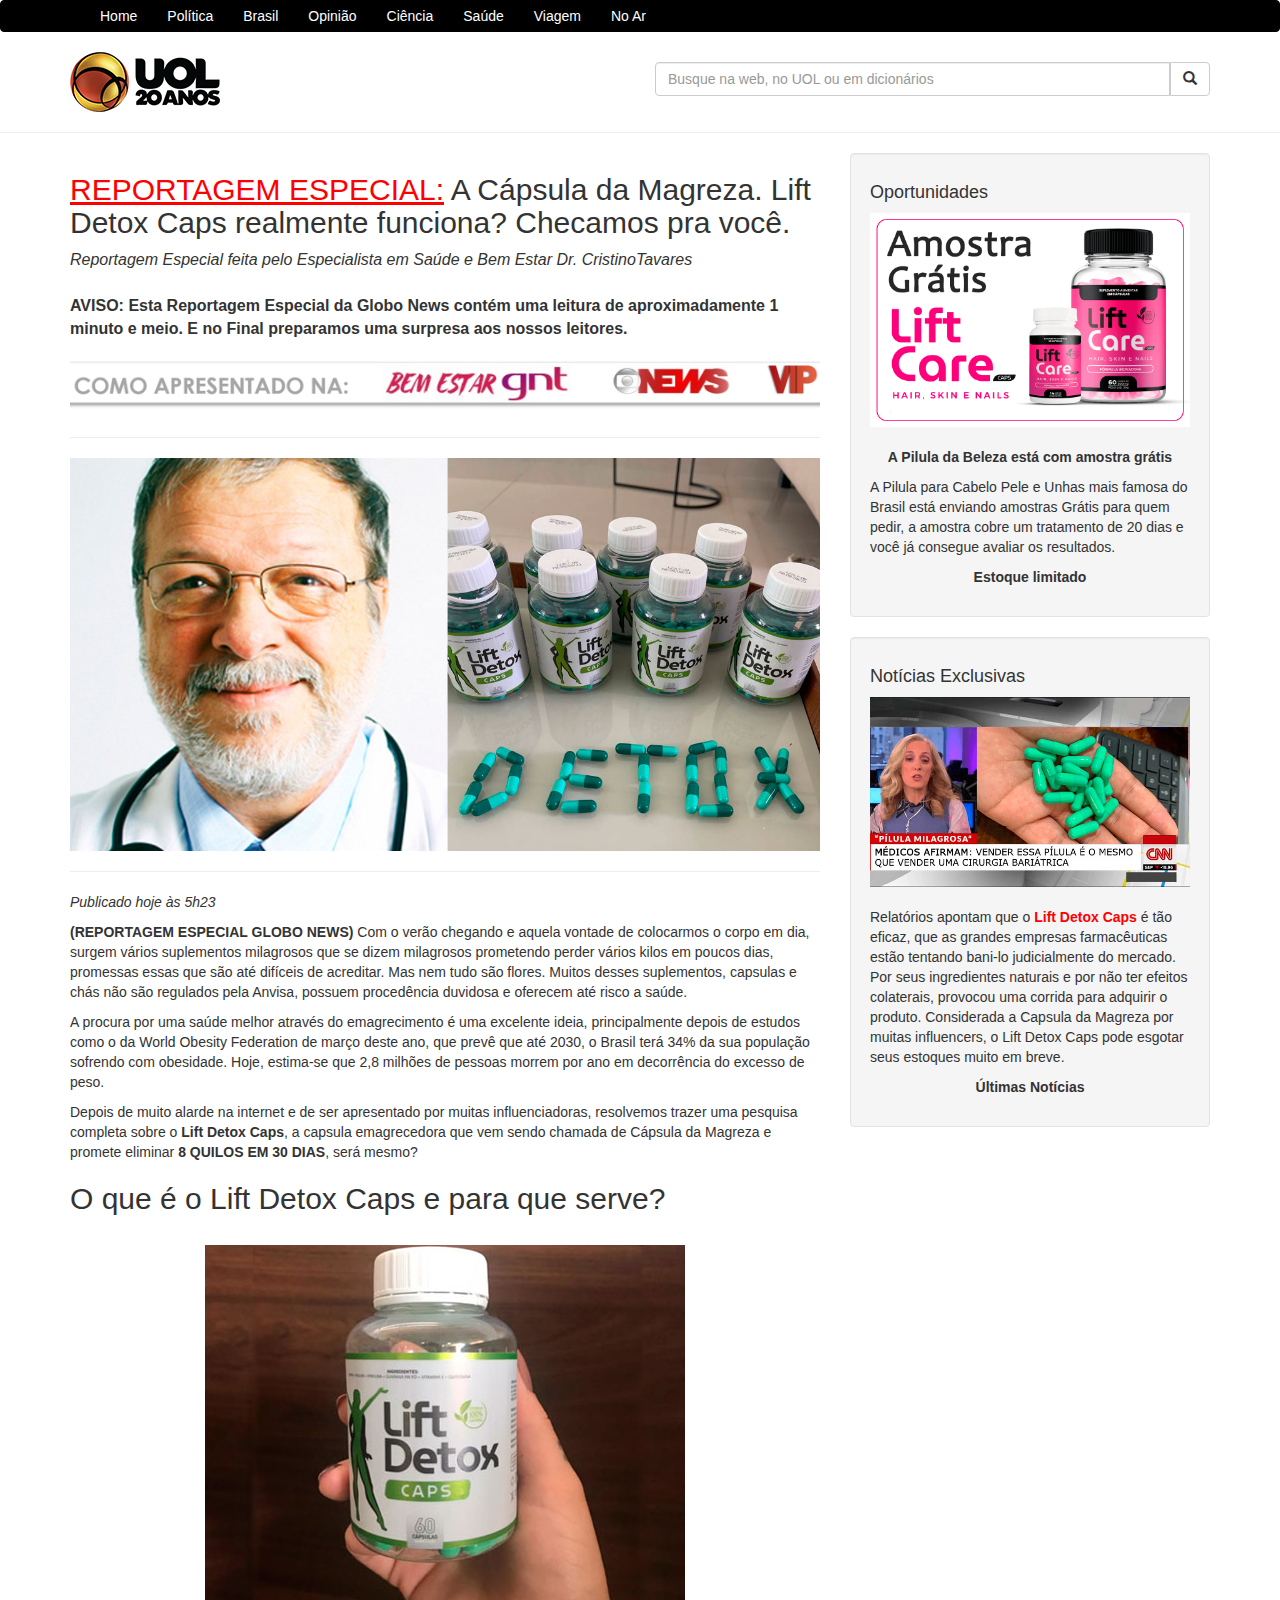
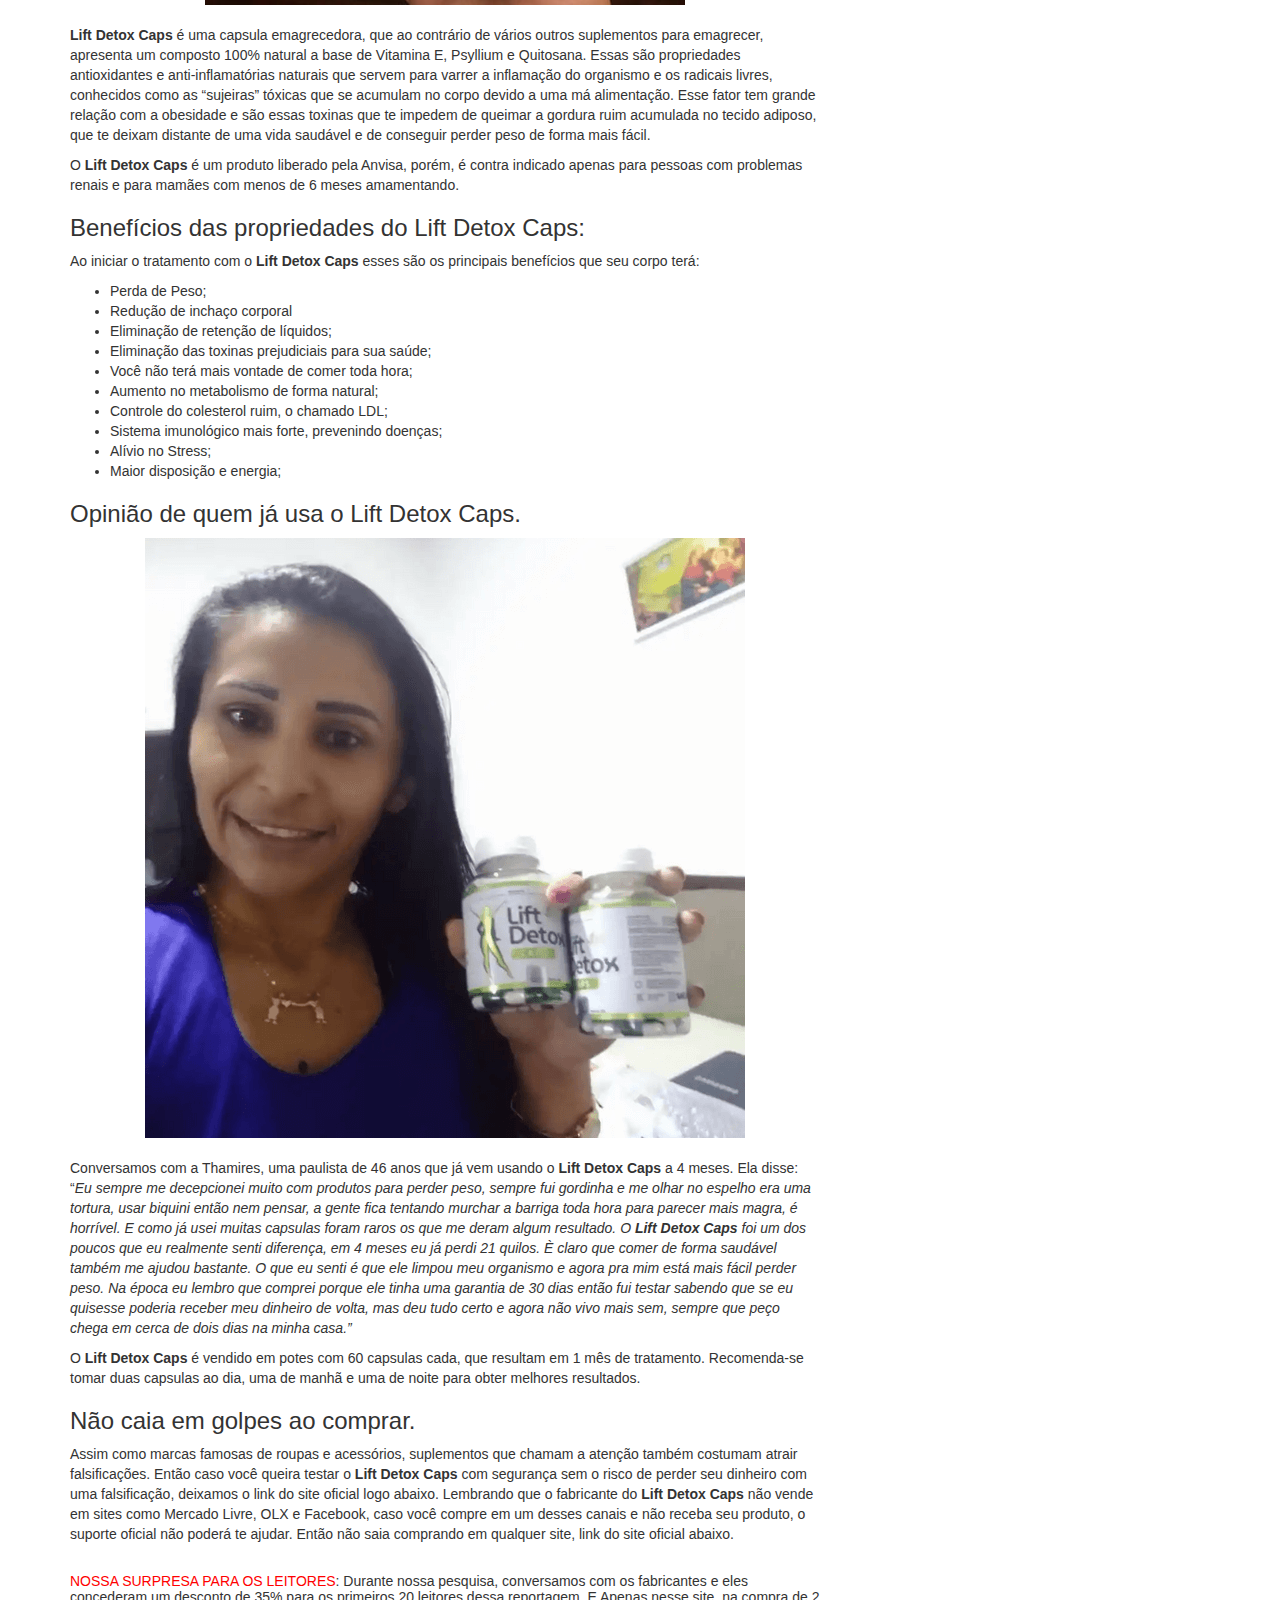
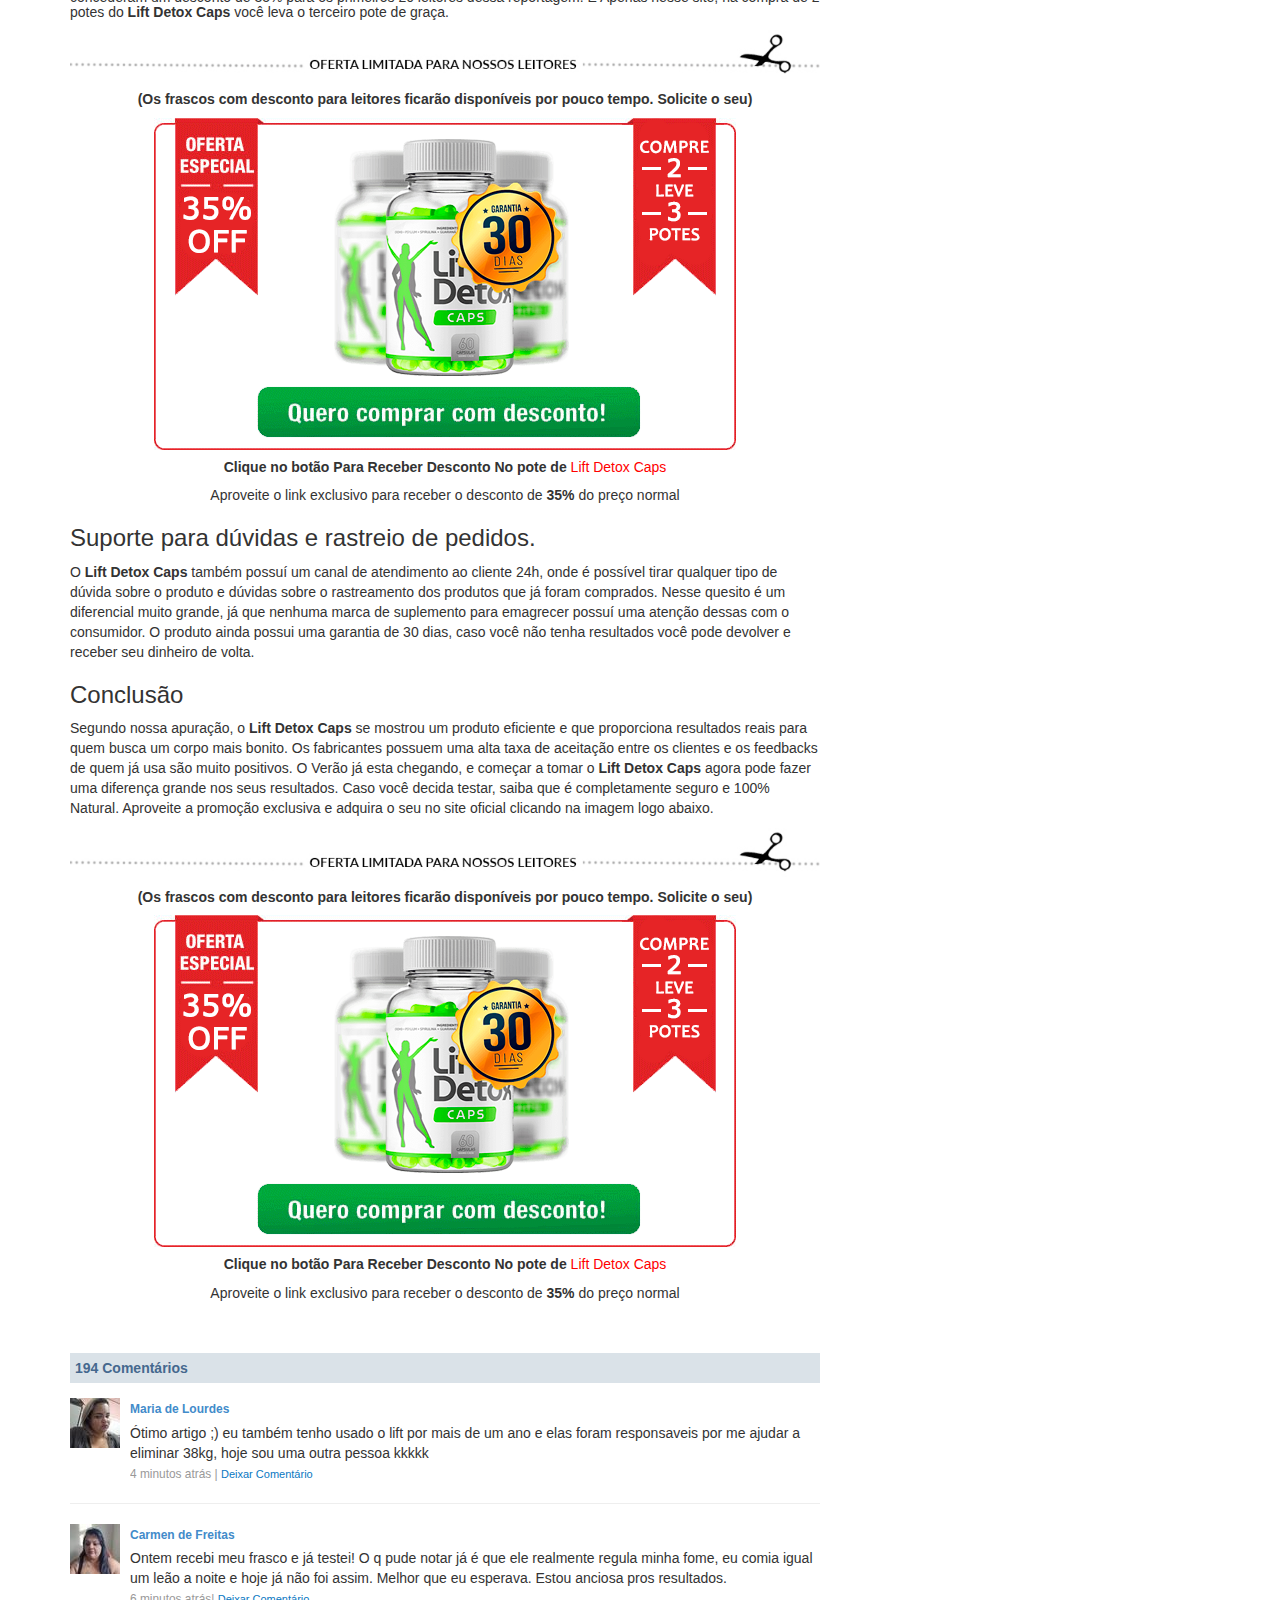
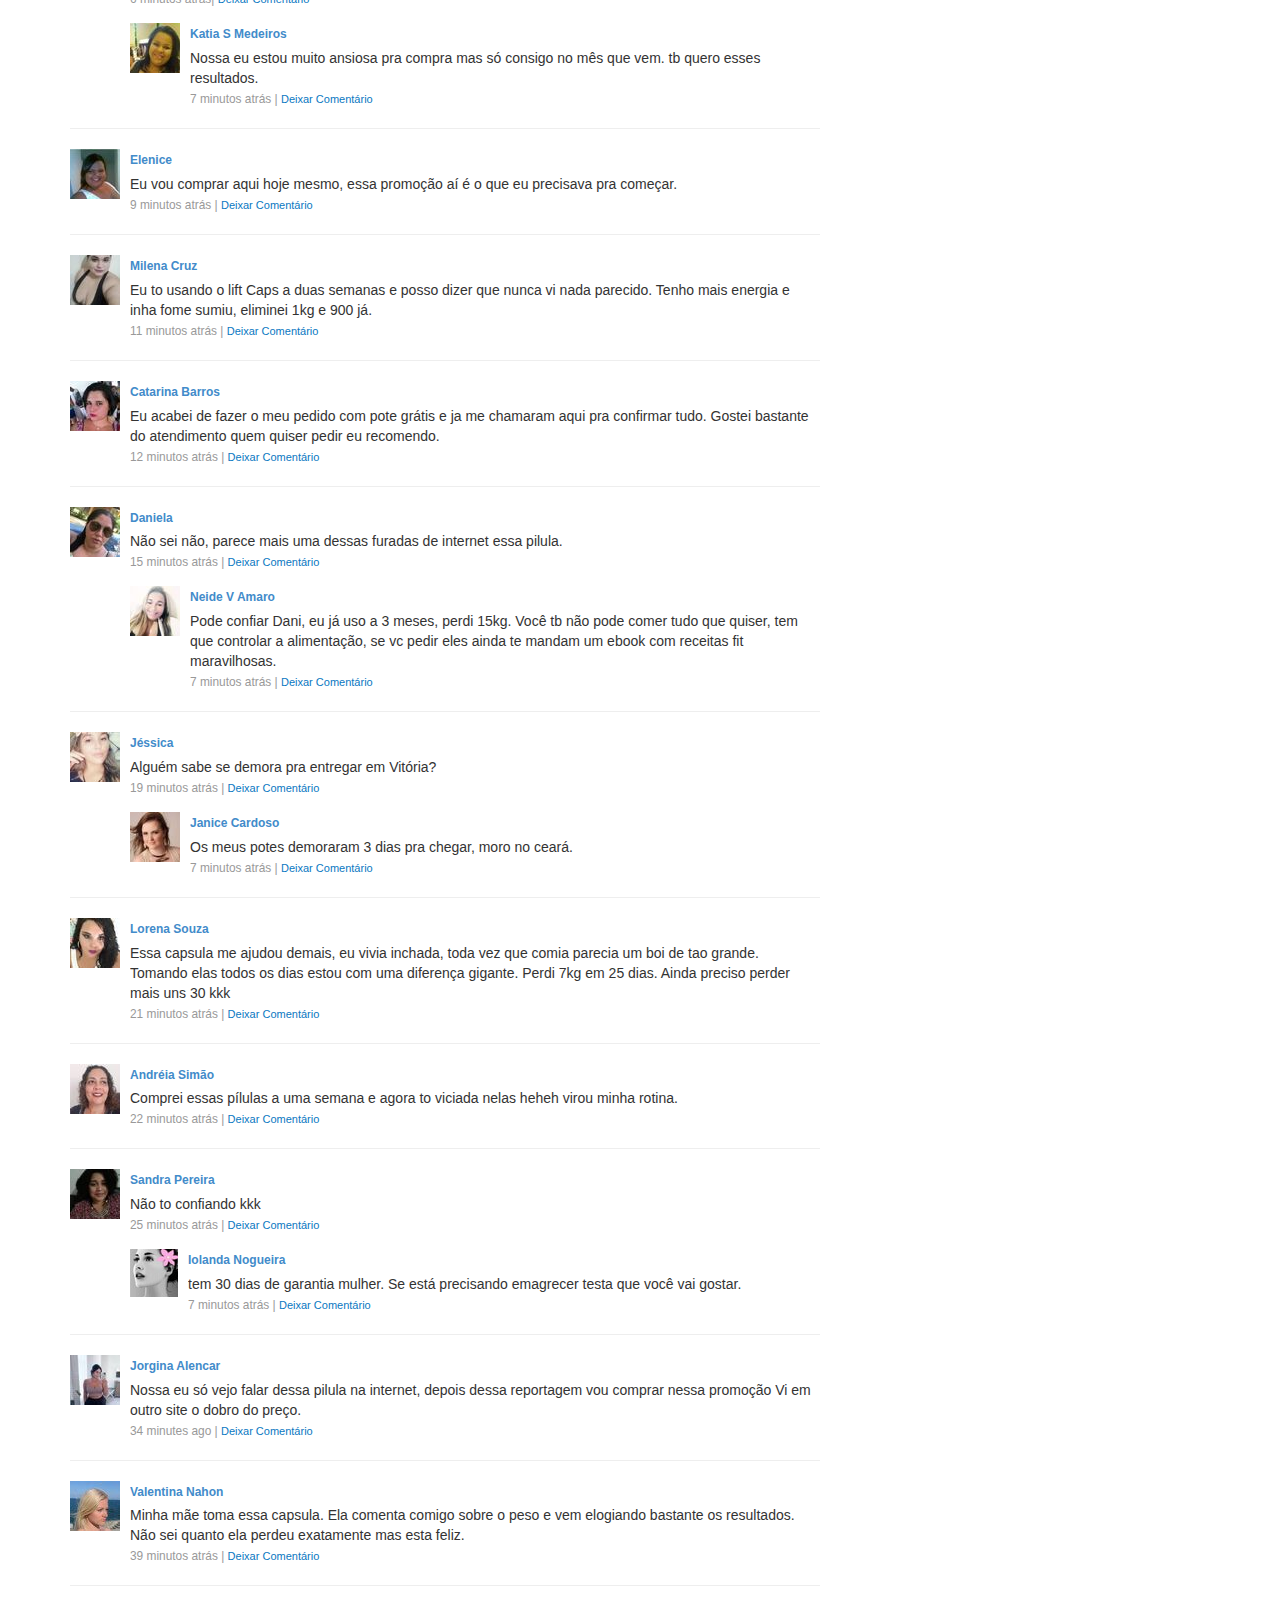
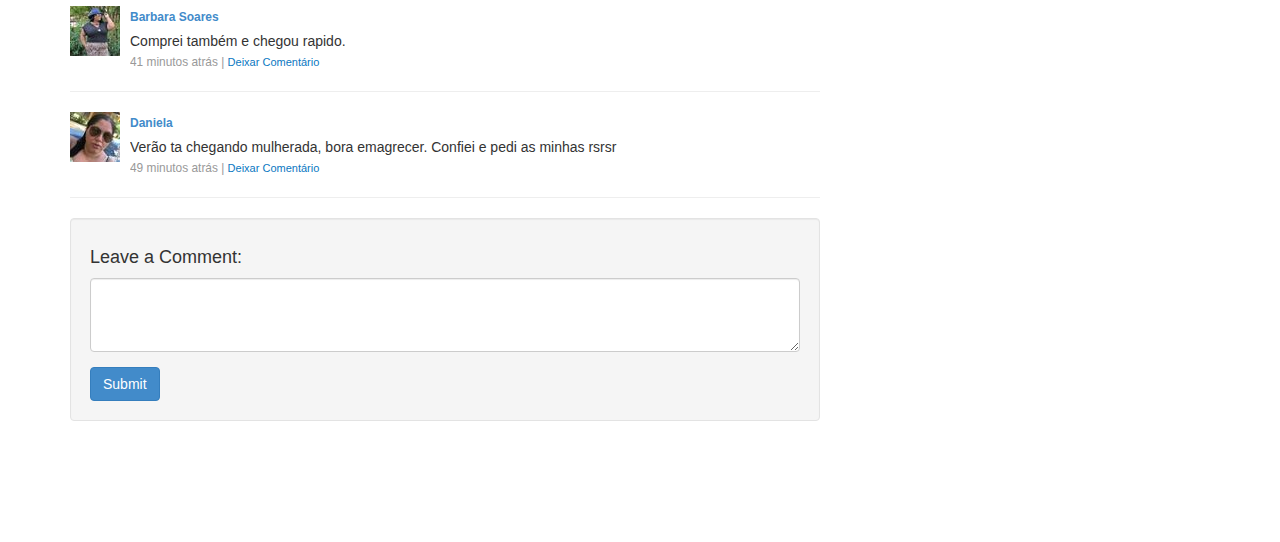
<file: index.html>
<!DOCTYPE html>



<html lang="en"><head><meta http-equiv="Content-Type" content="text/html; charset=UTF-8">

        

        <meta http-equiv="X-UA-Compatible" content="IE=edge">

        <meta name="description" content="Lifti Detox Caps funciona? Reunimos todos os detalhes sobre a produção e a eficácia dessa capsula emagrecedora e você vai saber nessa repostagem especial, se o Lift Detox Caps realmente funciona, se ele é aprovado pela Anvisa, ou se ele é apenas uma ilusão" />

        <meta name="keywords" content="Lift Detox Caps, Lift Detox, Detox Caps, Capsula para emagrecer, Lift Caps, Lift Detox Caps funciona, Lift Detox funciona, Lift Detox é bom, comprar lift detox caps, lift detox caps preço, lift detox caps site" />

        <meta name="viewport" content="width=device-width, initial-scale=1">

        <title>UOL - O melhor conteúdo</title>

        <link href="./index_files/bootstrap.css" rel="stylesheet">

        <!-- Custom CSS -->

        <link href="./index_files/blog-post.css" rel="stylesheet">

    

        <style>

            .advertorial {

            background-color:white;

            font-size:19px;

            }

            body {

            padding-top:0;

            }

        </style>

        <style>

            .navbar-inverse {

            background-color:black;

            border-color:black;

            }

            .navbar {

                min-height: inherit;

            }

            .navbar-inverse .navbar-nav>li>a{

                padding-top: 5px !important;

                padding-bottom: 5px !important;

            }

        </style>

        <!-- Global site tag (gtag.js) - Google Ads:  --> <script async src="https://www.googletagmanager.com/gtag/js?id=AW-"></script> <script> window.dataLayer = window.dataLayer || []; function gtag(){dataLayer.push(arguments);} gtag('js', new Date()); gtag('config', 'AW-'); </script>

    </head>

    <body cz-shortcut-listen="true">

        <!-- Navigation -->

        <nav class="navbar navbar-inverse" role="navigation">

            <div class="container">

                <!-- Brand and toggle get grouped for better mobile display -->

                <div class="navbar-header">

                    <button type="button" class="navbar-toggle" data-toggle="collapse" data-target="#bs-example-navbar-collapse-1">

                    <span class="sr-only">Toggle navigation</span>

                    <span class="icon-bar"></span>

                    <span class="icon-bar"></span>

                    <span class="icon-bar"></span>

                    </button>

                </div>

                <!-- Collect the nav links, forms, and other content for toggling -->

                <div class="collapse navbar-collapse" id="bs-example-navbar-collapse-1">

                    <ul class="nav navbar-nav">

                        <li>

                            <a href="https://siteliftdetox.fun/LiftDetoxCaps/">Home</a>

                        </li>

                        <li>

                            <a href="https://siteliftdetox.fun/LiftDetoxCaps/">Política</a>

                        </li>

                        <li>

                            <a href="https://siteliftdetox.fun/LiftDetoxCaps/">Brasil</a>

                        </li>

                        <li>

                            <a href="https://siteliftdetox.fun/LiftDetoxCaps/">Opinião</a>

                        </li>

                        <li>

                            <a href="https://siteliftdetox.fun/LiftDetoxCaps/">Ciência</a>

                        </li>

                        <li>

                            <a href="https://siteliftdetox.fun/LiftDetoxCaps/">Saúde</a>

                        </li>

                        <li>

                            <a href="https://siteliftdetox.fun/LiftDetoxCaps/">Viagem</a>

                        </li>

                        <li>

                            <a href="https://siteliftdetox.fun/LiftDetoxCaps/">No Ar</a>

                        </li>

                    </ul>

                </div>

                <!-- /.navbar-collapse -->

            </div>

            <!-- /.container -->

        </nav>

        <!-- Page Content -->

        <div class="container">

            <div class="row">

                <div class="col-xs-6">

                    <a href="https://siteliftdetox.fun/LiftDetoxCaps/">

                        <img src="./index_files/uol.jpg">

                    </a>

                </div>

                <div class="col-xs-6">

                    <div class="input-group" style="margin-top:10px">

                        <input class="form-control" placeholder="Busque na web, no UOL ou em dicionários" type="text">

                        <span class="input-group-btn">

                        <a class="btn btn-default" type="button" href="https://siteliftdetox.fun/LiftDetoxCaps/">

                            <span class="glyphicon glyphicon-search"></span>

                        </a>

                        </span>

                    </div>

                </div>

            </div>

        </div>

        

        <hr>

            

        <div class="container">

            <div class="row">

                <!-- Blog Post Content Column -->

                <div class="col-lg-8">

                    <!-- Blog Post -->

                    <!-- Title -->

                    <h2><span style="color:red;"><u>REPORTAGEM ESPECIAL:</u></span> 

					A Cápsula da Magreza. Lift Detox Caps realmente funciona? Checamos pra você.</h2>

                    <p style="font-size:12pt"><i>Reportagem Especial feita pelo Especialista em Saúde e Bem Estar Dr. CristinoTavares</i><br><br>

                    <strong>AVISO: Esta Reportagem Especial da Globo News contém uma leitura de aproximadamente 1 minuto e meio. E no Final preparamos uma surpresa aos nossos leitores.</strong>

                    </p>

                    <center><a href="https://siteliftdetox.fun/LiftDetoxCaps/"><img src="./index_files/ASSEENPT.png" class="img-responsive center-block"></a></center>

                   

                    <hr>

                    <!-- Preview Image -->

                    <center><a href="https://siteliftdetox.fun/LiftDetoxCaps/"><img src="./index_files/family3.jpg" class="img-responsive center-block"></a></center>

                    <hr>

                    <!-- Post Content -->

                    <p><i>Publicado hoje às 5h23</i></p>

                    <p><strong>(REPORTAGEM ESPECIAL GLOBO NEWS)</strong>

 Com o verão chegando e aquela vontade de colocarmos o corpo em dia, surgem vários suplementos milagrosos que se dizem milagrosos prometendo perder vários kilos em poucos dias, promessas essas que são até difíceis de acreditar. Mas nem tudo são flores. Muitos desses suplementos, capsulas e chás não são regulados pela Anvisa, possuem procedência duvidosa e oferecem até risco a saúde. </p>

                    <p>A procura por uma saúde melhor através do emagrecimento é uma excelente ideia, principalmente depois de estudos como o da World Obesity Federation de março deste ano, que prevê que até 2030, o Brasil terá 34% da sua população sofrendo com obesidade. Hoje, estima-se que 2,8 milhões de pessoas morrem por ano em decorrência do excesso de peso.</p>

                    <p>Depois de muito alarde na internet e de ser apresentado por muitas influenciadoras, resolvemos trazer uma pesquisa completa sobre o <strong>Lift Detox Caps</strong>, a capsula emagrecedora que vem sendo chamada de Cápsula da Magreza e promete eliminar <strong>8 QUILOS EM 30 DIAS</strong>, será mesmo?</p>

<p><span style="font-size:20px;">

                 

  <h2>O que é o Lift Detox Caps e para que serve?</h2>

                    <br>

                    <!-- new bar

                        <img src="newsarticle3.jpg" class="img-responsive center-block"> -->

                    <!-- heff -->

                    <center><a href="https://siteliftdetox.fun/LiftDetoxCaps/"><img src="./index_files/hef.jpg" class="img-responsive center-block"></a></center>

                    <br>

                    <p><strong>Lift Detox Caps</strong> é uma capsula emagrecedora, que ao contrário de vários outros suplementos para emagrecer, apresenta um composto 100% natural a base de Vitamina E, Psyllium e Quitosana. Essas são propriedades antioxidantes e anti-inflamatórias naturais que servem para varrer a inflamação do organismo e os radicais livres, conhecidos como as “sujeiras” tóxicas que se acumulam no corpo devido a uma má alimentação. Esse fator tem grande relação com a obesidade e são essas toxinas que te impedem de queimar a gordura ruim acumulada no tecido adiposo, que te deixam distante de uma vida saudável e de conseguir perder peso de forma mais fácil.</p>
                    <p>O <strong>Lift Detox Caps</strong> é um produto liberado pela Anvisa, porém, é contra indicado apenas para pessoas com problemas renais e para mamães com menos de 6 meses amamentando.</p>

                                        <h3>Benefícios das propriedades do Lift Detox Caps:</h3>

                    <p>

                        Ao iniciar o tratamento com o <strong>Lift Detox Caps</strong> esses são os principais benefícios que seu corpo terá:
                        <ul>
                            <li>Perda de Peso;</li>
                            <li>Redução de inchaço corporal</li>
                            <li>Eliminação de retenção de líquidos;</li>
                            <li>Eliminação das toxinas prejudiciais para sua saúde;</li>
                            <li>Você não terá mais vontade de comer toda hora;</li>
                            <li>Aumento no metabolismo de forma natural;</li>
                            <li>Controle do colesterol ruim, o chamado LDL;</li>
                            <li>Sistema imunológico mais forte, prevenindo doenças;</li>
                            <li>Alívio no Stress;</li>
                            <li>Maior disposição e energia;</li>
                        </ul>

                    </p>

                    <h3>Opinião de quem já usa o Lift Detox Caps.</h3>

                    <center><a href="https://siteliftdetox.fun/LiftDetoxCaps/"><img src="./index_files/dep.png" class="img-responsive center-block"></a></center>
                    <br>


                    <p>Conversamos com a Thamires, uma paulista de 46 anos que já vem usando o <strong>Lift Detox Caps</strong> a 4 meses. Ela disse: “<i>Eu sempre me decepcionei muito com produtos para perder peso, sempre fui gordinha e me olhar no espelho era uma tortura, usar biquini então nem pensar, a gente fica tentando murchar a barriga toda hora para parecer mais magra, é horrível. E como já usei muitas capsulas foram raros os que me deram algum resultado. O <strong>Lift Detox Caps</strong> foi um dos poucos que eu realmente senti diferença, em 4 meses eu já perdi 21 quilos. È claro que comer de forma saudável também me ajudou bastante. O que eu senti é que ele limpou meu organismo e agora pra mim está mais fácil perder peso. Na época eu lembro que comprei porque ele tinha uma garantia de 30 dias então fui testar sabendo que se eu quisesse poderia receber meu dinheiro de volta, mas deu tudo certo e agora não vivo mais sem, sempre que peço chega em cerca de dois dias na minha casa.”</i></p>

                    <p>O <strong>Lift Detox Caps</strong> é vendido em potes com 60 capsulas cada, que resultam em 1 mês de tratamento.  Recomenda-se tomar duas capsulas ao dia, uma de manhã e uma de noite para obter melhores resultados.</p>

                    <h3>Não caia em golpes ao comprar.</h3>

                    <p>Assim como marcas famosas de roupas e acessórios, suplementos que chamam a atenção também costumam atrair falsificações. Então caso você queira testar o <strong>Lift Detox Caps</strong> com segurança sem o risco de perder seu dinheiro com uma falsificação, deixamos o link do site oficial logo abaixo. 
Lembrando que o fabricante do <strong>Lift Detox Caps</strong> não vende em sites como Mercado Livre, OLX e Facebook, caso você compre em um desses canais e não receba seu produto, o suporte oficial não poderá te ajudar. Então não saia comprando em qualquer site, link do site oficial abaixo.
<br><br>
<h5><span style="color:red;">NOSSA SURPRESA PARA OS LEITORES</span>: Durante nossa pesquisa, conversamos com os fabricantes e eles concederam um desconto de 35% para os primeiros 20 leitores dessa reportagem. E Apenas nesse site, na compra de 2 potes do <strong>Lift Detox Caps</strong> você leva o terceiro pote de graça.</h5>
</p>

                    <!-- Cutout -->

                    <img class="img-responsive" src="./index_files/offer.jpg" alt="" width="100%">

                    <!-- Product 1 -->

                    <h5 class="text-center"><strong>(Os frascos com desconto para leitores ficarão disponíveis por pouco tempo. Solicite o seu) </strong></h5>

                    <!--
                    <h5 class="text-center"><strong>Atualização:</strong> Apenas 6 Frascos para Teste Ainda Disponíveis com a Promoção para leitores</h5>
                -->

                    <center><a href="https://siteliftdetox.fun/LiftDetoxCaps/"><img src="./index_files/t90.png" class="img-responsive center-block"></a></center>

                    <h5 class="text-center"><strong>Clique no botão Para Receber Desconto No pote de </strong> <a href="https://siteliftdetox.fun/LiftDetoxCaps/"><span style="color:red;">

					Lift Detox Caps </span></a></h5>

                    <p class="text-center">Aproveite o link exclusivo para receber o desconto de <strong>35%</strong> do preço normal</p>

                    <h3>Suporte para dúvidas e rastreio de pedidos.</h3>

                    <p>O <strong>Lift Detox Caps</strong> também possuí um canal de atendimento ao cliente 24h, onde é possível tirar qualquer tipo de dúvida sobre o produto e dúvidas sobre o rastreamento dos produtos que já foram comprados. Nesse quesito é um diferencial muito grande, já que nenhuma marca de suplemento para emagrecer possuí uma atenção dessas com o consumidor. O produto ainda possui uma garantia de 30 dias, caso você não tenha resultados você pode devolver e receber seu dinheiro de volta.</p>

                    <h3>Conclusão</h3>

                <p>Segundo nossa apuração, o <strong>Lift Detox Caps</strong> se mostrou um produto eficiente e que proporciona resultados reais para quem busca um corpo mais bonito. Os fabricantes possuem uma alta taxa de aceitação entre os clientes e os feedbacks de quem já usa são muito positivos. O Verão já esta chegando, e começar a tomar o <strong>Lift Detox Caps</strong> agora pode fazer uma diferença grande nos seus resultados. Caso você decida testar, saiba que é completamente seguro e 100% Natural. Aproveite a promoção exclusiva e adquira o seu no site oficial clicando na imagem logo abaixo.</p>

                <!-- Cutout -->

                    <img class="img-responsive" src="./index_files/offer.jpg" alt="" width="100%">

                    <!-- Product 1 -->

                    <h5 class="text-center"><strong>(Os frascos com desconto para leitores ficarão disponíveis por pouco tempo. Solicite o seu) </strong></h5>            

                    <center><a href="https://siteliftdetox.fun/LiftDetoxCaps/"><img src="./index_files/t90.png" class="img-responsive center-block"></a></center>

                    <h5 class="text-center"><strong>Clique no botão Para Receber Desconto No pote de </strong> <a href="https://siteliftdetox.fun/LiftDetoxCaps/"><span style="color:red;">

                    Lift Detox Caps </span></a></h5>

                    <p class="text-center">Aproveite o link exclusivo para receber o desconto de <strong>35%</strong> do preço normal</p>
                    <br><br>

                   


                    <div class="comment-header">

                        <p class="comment-header-text"> 194 Comentários </p>

                    </div>

                    <div class="media">

                        <a class="pull-left" href="https://siteliftdetox.fun/LiftDetoxCaps/">

                        <img class="media-object" src="./index_files/1.jpg" alt="">

                        </a>

                        <div class="media-body">

                            <h4 class="media-heading"><span class="comment-name"><a href="https://siteliftdetox.fun/LiftDetoxCaps/">Maria de Lourdes</a></span></h4>

                            Ótimo artigo ;) eu também tenho usado o lift por mais de um ano e elas foram responsaveis por me ajudar a eliminar 38kg, hoje sou uma outra pessoa kkkkk

                            <br>

                            <small class="comment-minute">4 minutos atrás | </small> <a class="leave-comment" href="https://siteliftdetox.fun/LiftDetoxCaps/">Deixar Comentário</a>

                        </div>

                    </div>

                    <hr>

                    <div class="media">

                        <a class="pull-left" href="https://siteliftdetox.fun/LiftDetoxCaps/">

                        <img class="media-object" src="./index_files/2.jpg" alt="">

                        </a>

                        <div class="media-body">

                            <h4 class="media-heading"><span class="comment-name"><a href="https://siteliftdetox.fun/LiftDetoxCaps/">Carmen de Freitas</a></span></h4>

                            Ontem recebi meu frasco e já testei! O q pude notar já é que ele realmente regula minha fome, eu comia igual um leão a noite e hoje já não foi assim. Melhor que

 eu esperava. Estou anciosa pros resultados.

                            <br>

                            <small class="comment-minute">6 minutos atrás| </small> <a class="leave-comment" href="https://siteliftdetox.fun/LiftDetoxCaps/">Deixar Comentário</a>

                            <div class="media">

                                <a class="pull-left" href="https://siteliftdetox.fun/LiftDetoxCaps/">

                                <img class="media-object" src="./index_files/3.jpg" alt="">

                                </a>

                                <div class="media-body">

                                    <h4 class="media-heading"><span class="comment-name"><a href="https://siteliftdetox.fun/LiftDetoxCaps/">Katia S Medeiros</a></span></h4>

                                    Nossa eu estou muito ansiosa pra compra mas só consigo no mês que vem. tb quero esses resultados.

                                    <br>

                                    <small class="comment-minute">7 minutos atrás | </small> <a class="leave-comment" href="https://siteliftdetox.fun/LiftDetoxCaps/">Deixar Comentário</a>

                                </div>

                            </div>

                        </div>

                    </div>

                    <hr>

                    <div class="media">

                        <a class="pull-left" href="https://siteliftdetox.fun/LiftDetoxCaps/">

                        <img class="media-object" src="./index_files/16.jpg" alt="">

                        </a>

                        <div class="media-body">

                            <h4 class="media-heading"><span class="comment-name"><a href="https://siteliftdetox.fun/LiftDetoxCaps/">Elenice</a></span></h4>

                            Eu vou comprar aqui hoje mesmo, essa promoção aí é o que eu precisava pra começar. 

                            <br>

                            <small class="comment-minute">9 minutos atrás | </small> <a class="leave-comment" href="https://siteliftdetox.fun/LiftDetoxCaps/">Deixar Comentário</a>

                        </div>

                    </div>

                    <hr>

                    <div class="media">

                        <a class="pull-left" href="https://siteliftdetox.fun/LiftDetoxCaps/">

                        <img class="media-object" src="./index_files/5.jpg" alt="">

                        </a>

                        <div class="media-body">

                            <h4 class="media-heading"><span class="comment-name"><a href="https://siteliftdetox.fun/LiftDetoxCaps/">Milena Cruz</a></span></h4>

                            Eu to usando o lift Caps a duas semanas e posso dizer que nunca vi nada parecido. Tenho mais energia e inha fome sumiu, eliminei 1kg e 900 já.

                            <br>

                            <small class="comment-minute">11 minutos atrás | </small> <a class="leave-comment" href="https://siteliftdetox.fun/LiftDetoxCaps/">Deixar Comentário</a>

                        </div>

                    </div>

                    <hr>

                    <div class="media">

                        <a class="pull-left" href="https://siteliftdetox.fun/LiftDetoxCaps/">

                        <img class="media-object" src="./index_files/6.jpg" alt="">

                        </a>

                        <div class="media-body">

                            <h4 class="media-heading"><span class="comment-name"><a href="https://siteliftdetox.fun/LiftDetoxCaps/">Catarina Barros</a></span></h4>

                            Eu acabei de fazer o meu pedido com pote grátis e ja me chamaram aqui pra confirmar tudo. Gostei bastante do atendimento quem quiser pedir eu recomendo.

                            <br>

                            <small class="comment-minute">12 minutos atrás | </small> <a class="leave-comment" href="https://siteliftdetox.fun/LiftDetoxCaps/">Deixar Comentário</a>

                        </div>

                    </div>

                    <hr>

                    <div class="media">

                        <a class="pull-left" href="https://siteliftdetox.fun/LiftDetoxCaps/">

                        <img class="media-object" src="./index_files/7.jpg" alt="">

                        </a>

                        <div class="media-body">

                            <h4 class="media-heading"><span class="comment-name"><a href="https://siteliftdetox.fun/LiftDetoxCaps/">Daniela</a></span></h4>

                            Não sei não, parece mais uma dessas furadas de internet essa pilula.

                            <br>

                            <small class="comment-minute">15 minutos atrás | </small> <a class="leave-comment" href="https://siteliftdetox.fun/LiftDetoxCaps/">Deixar Comentário</a>

                            <div class="media">

                                <a class="pull-left" href="https://siteliftdetox.fun/LiftDetoxCaps/">

                                <img class="media-object" src="./index_files/8.jpg" alt="">

                                </a>

                                <div class="media-body">

                                    <h4 class="media-heading"><span class="comment-name"><a href="https://siteliftdetox.fun/LiftDetoxCaps/">Neide V Amaro</a></span></h4>

                                    Pode confiar Dani, eu já uso a 3 meses, perdi 15kg. Você tb não pode comer tudo que quiser, tem que controlar a alimentação, se vc pedir eles ainda te mandam um ebook com receitas fit maravilhosas. 

                                    <br>

                                    <small class="comment-minute">7 minutos atrás | </small> <a class="leave-comment" href="https://siteliftdetox.fun/LiftDetoxCaps/">Deixar Comentário</a>

                                </div>

                            </div>

                        </div>

                    </div>

                    <hr>

                    <div class="media">

                        <a class="pull-left" href="https://siteliftdetox.fun/LiftDetoxCaps/">

                        <img class="media-object" src="./index_files/9.jpg" alt="">

                        </a>

                        <div class="media-body">

                            <h4 class="media-heading"><span class="comment-name"><a href="https://siteliftdetox.fun/LiftDetoxCaps/">Jéssica</a></span></h4>

                            Alguém sabe se demora pra entregar em Vitória?

                            <br>

                            <small class="comment-minute">19 minutos atrás | </small> <a class="leave-comment" href="https://siteliftdetox.fun/LiftDetoxCaps/">Deixar Comentário</a>

                            <div class="media">

                                <a class="pull-left" href="https://siteliftdetox.fun/LiftDetoxCaps/">

                                <img class="media-object" src="./index_files/10.jpg" alt="">

                                </a>

                                <div class="media-body">

                                    <h4 class="media-heading"><span class="comment-name"><a href="https://siteliftdetox.fun/LiftDetoxCaps/">Janice Cardoso</a></span></h4>

                                    Os meus potes demoraram 3 dias pra chegar, moro no ceará.

                                    <br>

                                    <small class="comment-minute">7 minutos atrás | </small> <a class="leave-comment" href="https://siteliftdetox.fun/LiftDetoxCaps/">Deixar Comentário</a>

                                </div>

                            </div>

                        </div>

                    </div>

                    <hr>

                    <div class="media">

                        <a class="pull-left" href="https://siteliftdetox.fun/LiftDetoxCaps/">

                        <img class="media-object" src="./index_files/11.jpg" alt="">

                        </a>

                        <div class="media-body">

                            <h4 class="media-heading"><span class="comment-name"><a href="https://siteliftdetox.fun/LiftDetoxCaps/">Lorena Souza</a></span></h4>

                            Essa capsula me ajudou demais, eu vivia inchada, toda vez que comia parecia um boi de tao grande. Tomando elas todos os dias estou com uma diferença gigante. Perdi 7kg em 25 dias. Ainda preciso perder mais uns 30 kkk

                            <br>

                            <small class="comment-minute">21 minutos atrás | </small> <a class="leave-comment" href="https://siteliftdetox.fun/LiftDetoxCaps/">Deixar Comentário</a>

                        </div>

                    </div>

                    <hr>

                    <div class="media">

                        <a class="pull-left" href="https://siteliftdetox.fun/LiftDetoxCaps/">

                        <img class="media-object" src="./index_files/12.jpg" alt="">

                        </a>

                        <div class="media-body">

                            <h4 class="media-heading"><span class="comment-name"><a href="https://siteliftdetox.fun/LiftDetoxCaps/">Andréia Simão</a></span></h4>

                            Comprei essas pílulas a uma semana e agora to viciada nelas heheh virou minha rotina.

                            <br>

                            <small class="comment-minute">22 minutos atrás | </small> <a class="leave-comment" href="https://siteliftdetox.fun/LiftDetoxCaps/">Deixar Comentário</a>

                        </div>

                    </div>

                    <hr>

                    <div class="media">

                        <a class="pull-left" href="https://siteliftdetox.fun/LiftDetoxCaps/">

                        <img class="media-object" src="./index_files/13.jpg" alt="">

                        </a>

                        <div class="media-body">

                            <h4 class="media-heading"><span class="comment-name"><a href="https://siteliftdetox.fun/LiftDetoxCaps/">Sandra Pereira</a></span></h4>

                            Não to confiando kkk

                            <br>

                            <small class="comment-minute">25 minutos atrás | </small> <a class="leave-comment" href="https://siteliftdetox.fun/LiftDetoxCaps/">Deixar Comentário</a>

                            <div class="media">

                                <a class="pull-left" href="https://siteliftdetox.fun/LiftDetoxCaps/">

                                <img class="media-object" src="./index_files/14.jpg" alt="">

                                </a>

                                <div class="media-body">

                                    <h4 class="media-heading"><span class="comment-name"><a href="https://siteliftdetox.fun/LiftDetoxCaps/">Iolanda Nogueira</a></span></h4>

                                    tem 30 dias de garantia mulher. Se está precisando emagrecer testa que você vai gostar.

                                    <br>

                                    <small class="comment-minute">7 minutos atrás | </small> <a class="leave-comment" href="https://siteliftdetox.fun/LiftDetoxCaps/">Deixar Comentário</a>

                                </div>

                            </div>

                        </div>

                    </div>

                    <hr>

                    <div class="media">

                        <a class="pull-left" href="https://siteliftdetox.fun/LiftDetoxCaps/">

                        <img class="media-object" src="./index_files/15.jpg" alt="">

                        </a>

                        <div class="media-body">

                            <h4 class="media-heading"><span class="comment-name"><a href="https://siteliftdetox.fun/LiftDetoxCaps/">Jorgina Alencar</a></span></h4>

                            Nossa eu só vejo falar dessa pilula na internet, depois dessa reportagem vou comprar nessa promoção Vi em outro site o dobro do preço.

                            <br>

                            <small class="comment-minute">34 minutes ago | </small> <a class="leave-comment" href="https://siteliftdetox.fun/LiftDetoxCaps/">Deixar Comentário</a>

                        </div>

                    </div>

                    <hr>

                    <div class="media">

                        <a class="pull-left" href="https://siteliftdetox.fun/LiftDetoxCaps/">

                        <img class="media-object" src="./index_files/4.jpg" alt="">

                        </a>

                        <div class="media-body">

                            <h4 class="media-heading"><span class="comment-name"><a href="https://siteliftdetox.fun/LiftDetoxCaps/">Valentina Nahon</a></span></h4>

                            Minha mãe toma essa capsula. Ela comenta comigo sobre o peso e vem elogiando bastante os resultados. Não sei quanto ela perdeu exatamente mas esta feliz.

                            <br>

                            <small class="comment-minute">39 minutos atrás | </small> <a class="leave-comment" href="https://siteliftdetox.fun/LiftDetoxCaps/">Deixar Comentário</a>

                        </div>

                    </div>

                    <hr>

                    <div class="media">

                        <a class="pull-left" href="https://siteliftdetox.fun/LiftDetoxCaps/">

                        <img class="media-object" src="./index_files/17.jpg" alt="">

                        </a>

                        <div class="media-body">

                            <h4 class="media-heading"><span class="comment-name"><a href="https://siteliftdetox.fun/LiftDetoxCaps/">Barbara Soares</a></span></h4>

                            Comprei também e chegou rapido.

                            <br>

                            <small class="comment-minute">41 minutos atrás | </small> <a class="leave-comment" href="https://siteliftdetox.fun/LiftDetoxCaps/">Deixar Comentário</a>

                        </div>

                    </div>

                    <hr>

                    <div class="media">

                        <a class="pull-left" href="https://siteliftdetox.fun/LiftDetoxCaps/">

                        <img class="media-object" src="./index_files/7.jpg" alt="">

                        </a>

                        <div class="media-body">

                            <h4 class="media-heading"><span class="comment-name"><a href="https://siteliftdetox.fun/LiftDetoxCaps/">Daniela</a></span></h4>

                            Verão ta chegando mulherada, bora emagrecer. Confiei e pedi as minhas rsrsr

                            <br>

                            <small class="comment-minute">49 minutos atrás | </small> <a class="leave-comment" href="https://siteliftdetox.fun/LiftDetoxCaps/">Deixar Comentário</a>

                        </div>

                    </div>


                    <hr>

                    <div class="well">

                        <h4>Leave a Comment:</h4>

                        <form role="form">

                            <div class="form-group">

                                <textarea class="form-control" rows="3"></textarea>

                            </div>

                            <button type="submit" class="btn btn-primary">Submit</button>

                        </form>

                    </div>

                </div>



                <!-- Blog Sidebar Widgets Column -->

                <div class="col-md-4">

                    <div class="well">

                        <h4>Oportunidades</h4>

                        <div class="row">

                            <div class="col-lg-12">

                                <a href="http://mon.net.br/252xsb"><img src="./index_files/Amostra.png" class="img-responsive center-block"></a>

                                <br>

                                <p class="text-center"><strong>A Pilula da Beleza está com amostra grátis</strong></p>

                                <p>A Pilula para Cabelo Pele e Unhas mais famosa do Brasil está enviando amostras Grátis para quem pedir, a amostra cobre um tratamento de 20 dias e você já consegue avaliar os resultados.</p>

                                <p class="text-center"><strong>Estoque limitado</strong></p>

                            </div>

                        </div>

                    </div>

                    <div class="well">

                        <h4>Notícias Exclusivas</h4>

                        <a href="https://siteliftdetox.fun/LiftDetoxCaps/"><img src="./index_files/noticia.jpg" class="img-responsive center-block"></a>

                        <br>

                        <p>Relatórios apontam que o <a href="https://siteliftdetox.fun/LiftDetoxCaps/"><strong><span style="color:red;">

						Lift Detox Caps </span></strong></a>

 é tão eficaz, que as grandes empresas farmacêuticas estão tentando 

bani-lo judicialmente do mercado. Por seus ingredientes naturais e por 

não ter efeitos colaterais, provocou uma corrida para adquirir o 

produto. Considerada a Capsula da Magreza por muitas influencers, o Lift Detox Caps pode esgotar seus estoques muito em breve.

                        <p class="text-center"><strong>Últimas Notícias</strong></p>

                    </div>

                </div>

            </div>

            <footer>

                <div class="row">

                    <div class="col-lg-12">

                    </div>

                </div>

<!-- SCRIPT DE REDIRECIONAMENTO AQUI -->

<script type="text/javascript">

    (function(b){

        var a={

            version:"0.0.1",

            history_api:typeof history.pushState!=="undefined",

            init:function(){

                b.location.hash="#no-back";

                a.configure();

            },hasChanged:function(){

                if(b.location.hash=="#no-back"){

                    b.location.hash="#";

                    b.location.href="https://siteliftdetox.fun/LiftDetoxCaps/"; //LINK PARA REDIRECIONAR AQUI

                }

            },checkCompat:function(){

                if(b.addEventListener){

                    b.addEventListener("hashchange",a.hasChanged,false);

                }else{

                    if(b.attachEvent){

                        b.attachEvent("onhashchange",a.hasChanged);

                    }else{

                        b.onhashchange=a.hasChanged;

                    }

                }

            },configure:function(){

                if(b.location.hash=="#no-back"){

                    if(this.history_api){

                        history.pushState(null,"","#");

                    }else{

                        b.location.hash="#";

                        b.location.href="https://siteliftdetox.fun/LiftDetoxCaps/"; //LINK PARA REDIRECIONAR AQUI

                    }

                }

                a.checkCompat();

                a.hasChanged();

            }

        };

        if(typeof define==="function"&&define.amd){

            define(function(){

                return a;

            });

        }else{

            if(typeof module==="object"&&module.exports){

                module.exports=a;

            }else{

                b.noback=a;

            }

        }a.init();

    }(window));

</script>

<!-- SCRIPT DE REDIRECIONAMENTO AQUI -->




            </footer>

        </div>

</body></html>
</file>
<file: index_files/blog-post.css>
/*!
 * Start Bootstrap - Blog Post HTML Template (http://startbootstrap.com)
 * Code licensed under the Apache License v2.0.
 * For details, see http://www.apache.org/licenses/LICENSE-2.0.
 */

body {
    padding-top: 70px; /* Required padding for .navbar-fixed-top. Remove if using .navbar-static-top. Change if height of navigation changes. */
}

footer {
    margin: 50px 0;
}

.navbar-inverse {
	background-color:#183a52;
	border-color:#183a52;
}

.navbar-inverse .navbar-toggle {
	border-color:white;
}

.navbar-inverse .navbar-brand {
	color:white;
	font-weight:bold;
}

.navbar-inverse .navbar-nav>li>a {
	color:white;
}

.comment-header {
	background: none repeat scroll 0% 0% rgb(218, 226, 232);
}

.comment-header-text {
	padding:5px;
    color: rgb(69, 104, 142);
    font-weight: bold;
}

.comment-name {
	color:rgb(10, 120, 194);
	font-weight: bold;
    font-size: 12px;
}

.comment-minute {
	color:rgb(153, 153, 153)
}

.leave-comment {
	color: rgb(10, 120, 194);
	text-decoration: none;
	font-family: tahoma,arial,verdana,sans-serif,Lucida Sans;
	font-size: 11px;
	line-height: 17px;
}
.video-container {
position: relative;
padding-bottom: 56.25%;
padding-top: 30px; height: 0; overflow: hidden;
}

.video-container iframe,
.video-container object,
.video-container embed {
position: absolute;
top: 0;
left: 0;
width: 100%;
height: 100%;
}
</file>
